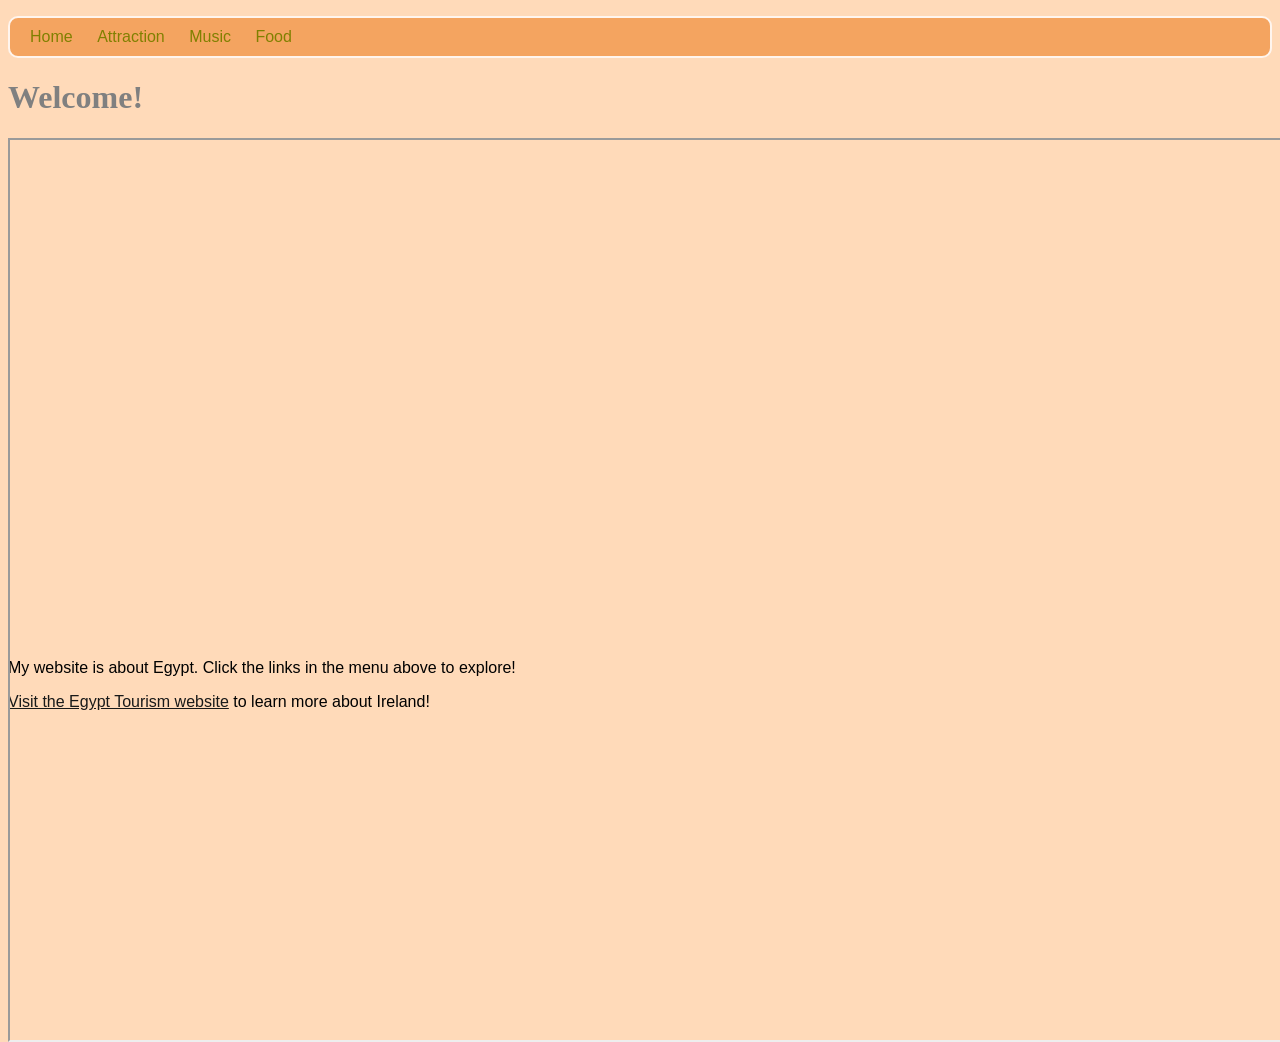
<file: index.html>
<!DOCTYPE html>
<html>
<head>
    <title>Home</title>
    <link rel="stylesheet" href="style.css">
</head>
<body>
    <header>
        <nav>
            <ul>
                <li><a href="index.html">Home</a></li>
                <li><a href="attraction.html">Attraction</a></li>
                <li><a href="music.html">Music</a></li>
                <li><a href="food.html">Food</a></li>
            </ul>
        </nav>
    </header>
    <main>
        <h1>
            Welcome!
        </h1>
        <div><iframe src="https://www.youtube.com/embed/BapSQFJPMM0"></iframe></div>
        <p>My website is about Egypt. Click the links in the menu above to explore!</p>
        
        <a href="https://en.wikipedia.org/wiki/Egypt">Visit the Egypt Tourism website</a> to learn more about Ireland!
      </p>

    </main>
</body>
</html>
</file>
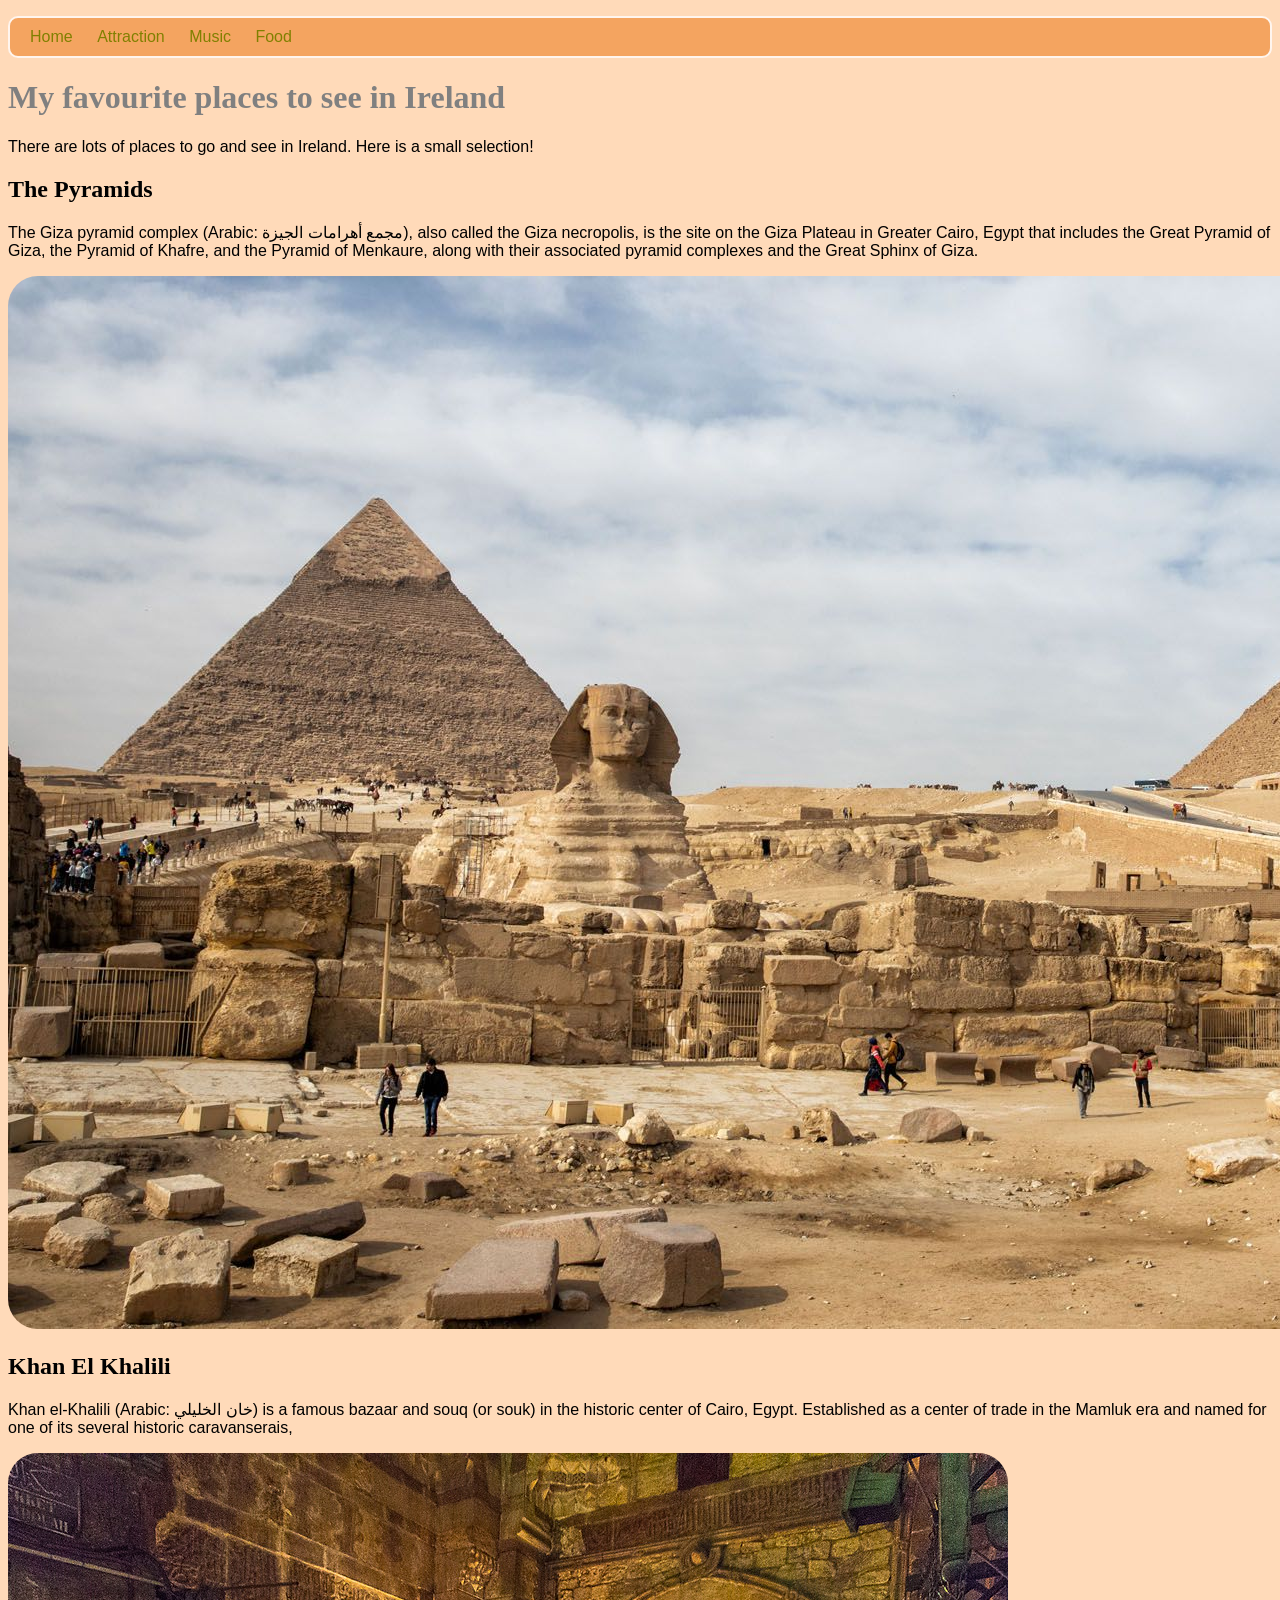
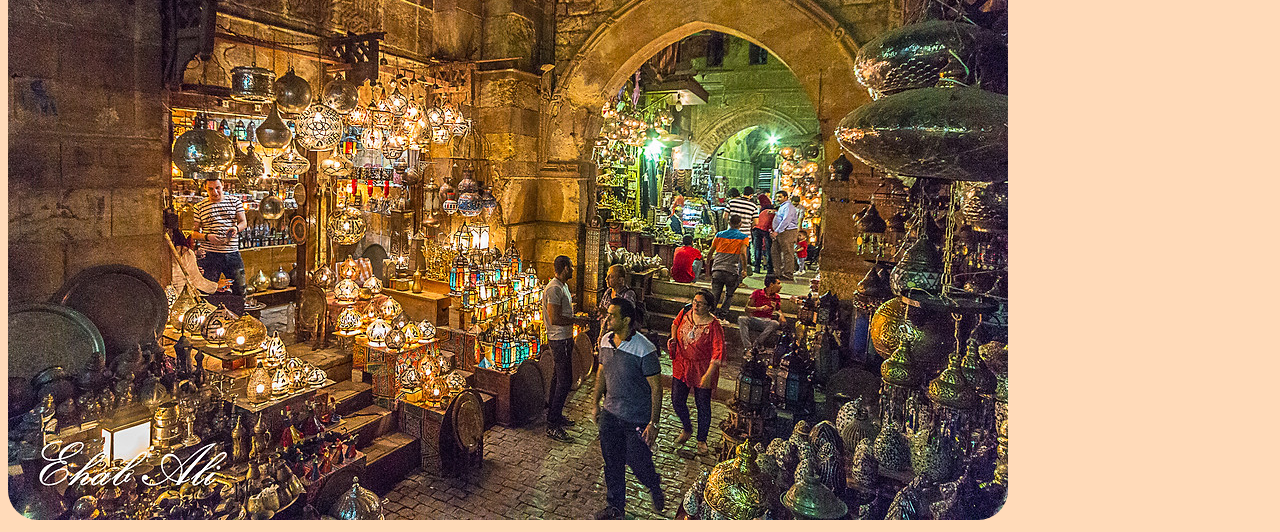
<file: attraction.html>
<!DOCTYPE html>
<html>
<head>
    <title>Attraction</title>
    <link rel="stylesheet" href="style.css">
    
</head>
<body>
     <header>
        <nav>
            <ul>
                <li><a href="index.html">Home</a></li>
                <li><a href="attraction.html">Attraction</a></li>
                <li><a href="music.html">Music</a></li>
                <li><a href="food.html">Food</a></li>
            </ul>
        </nav>
    </header>
    <main>
	    
	    
      <h1>My favourite places to see in Ireland</h1>
      <p>
       There are lots of places to go and see in Ireland.
       Here is a small selection!
      </p>  
      
      <h2>The Pyramids</h2>
      <p>
        The Giza pyramid complex (Arabic: مجمع أهرامات الجيزة), also called
        the Giza necropolis, is the site on the Giza Plateau in Greater
        Cairo, Egypt that includes the Great Pyramid of Giza, the Pyramid of
        Khafre, and the Pyramid of Menkaure, along with their associated
        pyramid complexes and the Great Sphinx of Giza.
      </p>
      <img src="./the pyramids.jpg" class="mediumPictures" />
      <h2>Khan El Khalili</h2>
      <p>
        Khan el-Khalili (Arabic: خان الخليلي) is a famous bazaar and souq
        (or souk) in the historic center of Cairo, Egypt. Established as a
        center of trade in the Mamluk era and named for one of its several
        historic caravanserais,
      </p>
      <img src="./khankhalili.jpg" class="mediumPictures" />
		  
	  </main>
</body>
</html>
</file>
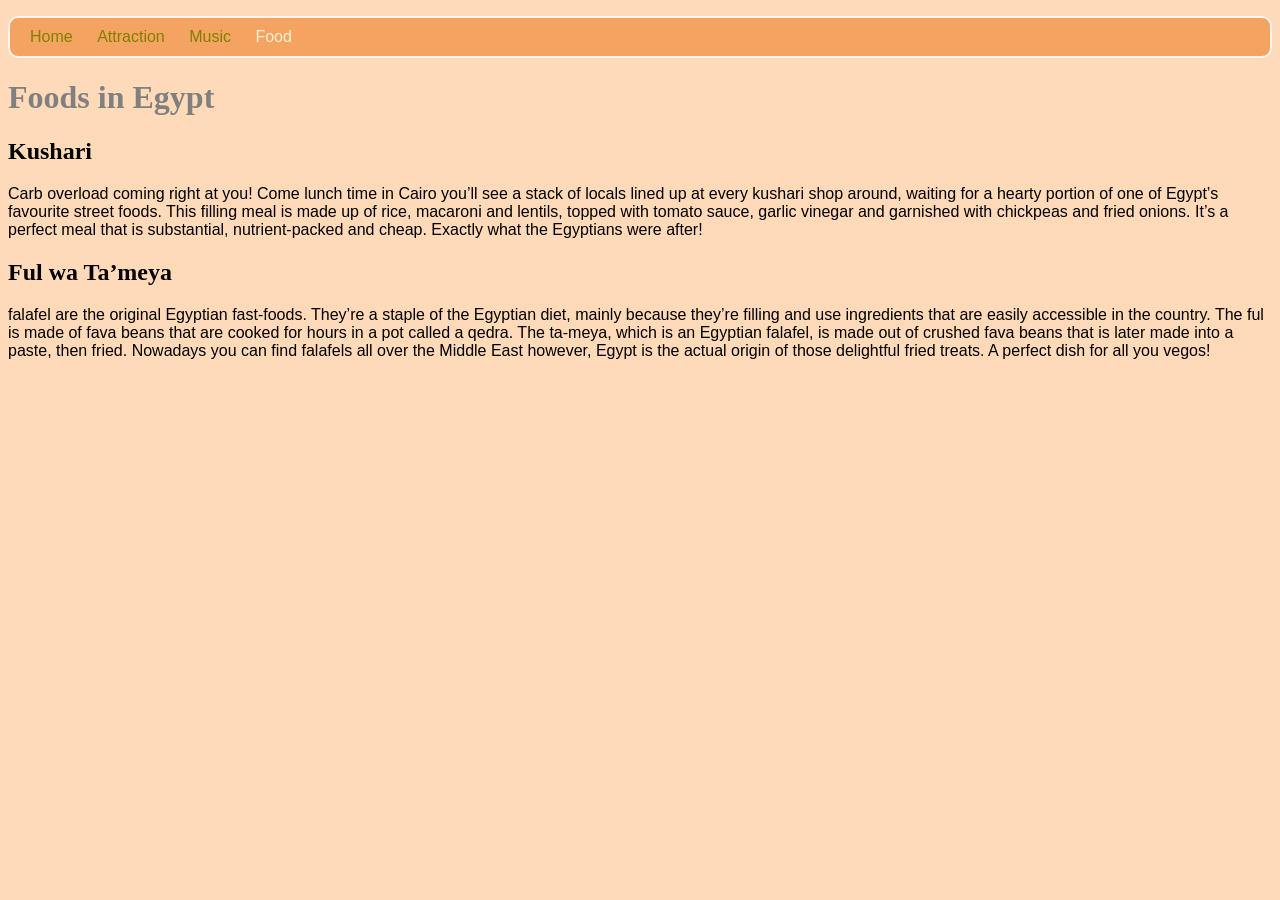
<file: food.html>
<!DOCTYPE html>
<html>
<head>
    <title>Food</title>
    <link rel="stylesheet" href="style.css">
    
</head>
<body>
     <header>
        <nav>
            <ul>
                <li><a href="index.html">Home</a></li>
                <li><a href="attraction.html">Attraction</a></li>
                <li><a href="music.html">Music</a></li>
                <li>Food</li>
            </ul>
        </nav>
    </header>
    <main>
        <h1>Foods in Egypt</h1>
        <h2>Kushari</h2>
        <p>Carb overload coming right at you! Come lunch time in Cairo you’ll
          see a stack of locals lined up at every kushari shop around, waiting
          for a hearty portion of one of Egypt’s favourite street foods. This
          filling meal is made up of rice, macaroni and lentils, topped with
          tomato sauce, garlic vinegar and garnished with chickpeas and fried
          onions. It’s a perfect meal that is substantial, nutrient-packed and
          cheap. Exactly what the Egyptians were after!</p>
          <h2>Ful wa Ta’meya</h2>
          <p>
          falafel are the original Egyptian fast-foods. They’re a staple of
          the Egyptian diet, mainly because they’re filling and use
          ingredients that are easily accessible in the country. The ful is
          made of fava beans that are cooked for hours in a pot called a
          qedra. The ta-meya, which is an Egyptian falafel, is made out of
          crushed fava beans that is later made into a paste, then fried.
          Nowadays you can find falafels all over the Middle East however,
          Egypt is the actual origin of those delightful fried treats. A
          perfect dish for all you vegos!

</p>
    </main>
</body>
</html>
</file>
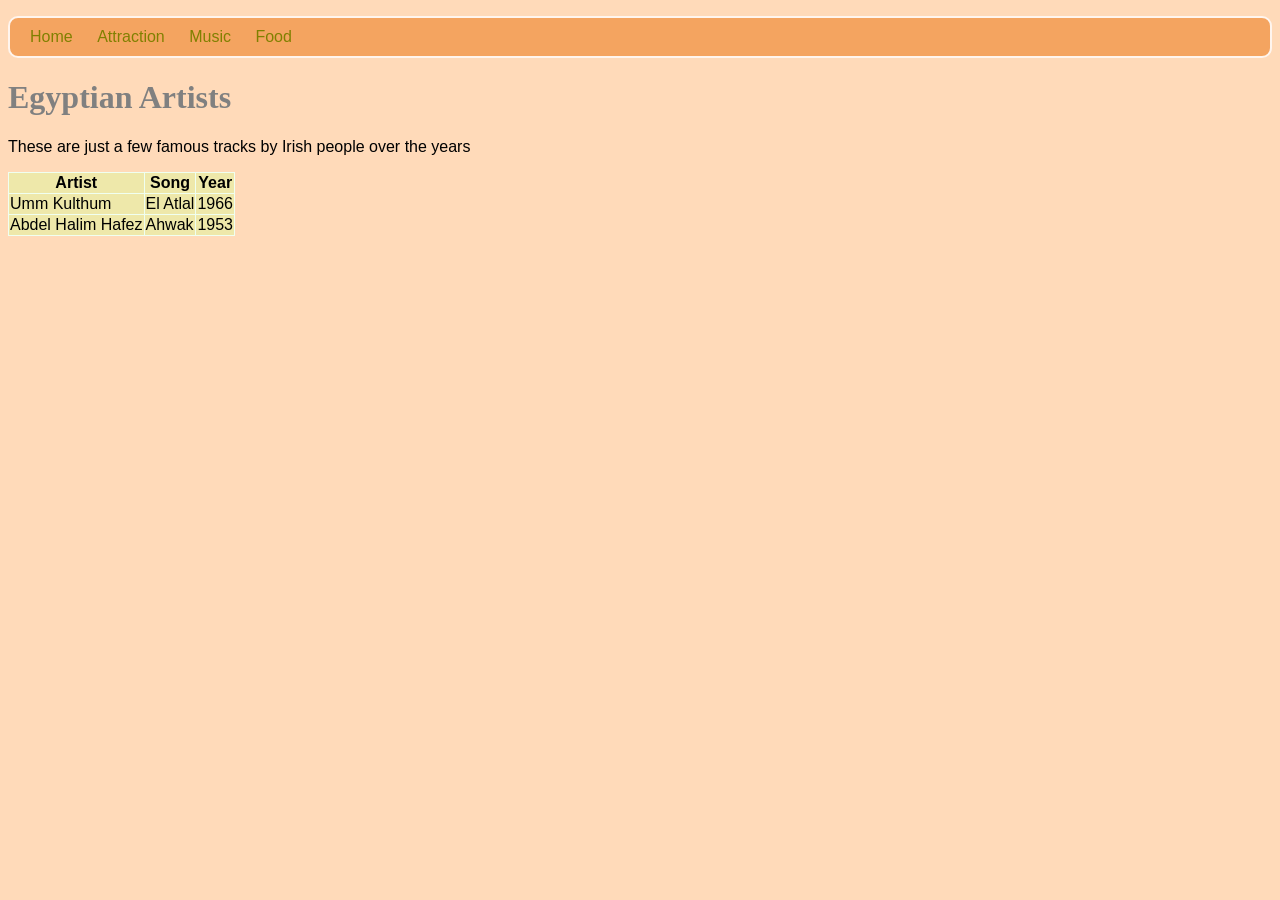
<file: music.html>
<!DOCTYPE html>
<html>
<head>
    <title>Music</title>
	<link rel="stylesheet" href="style.css">
	
</head>
<body>
     <header>
        <nav>
            <ul>
                <li><a href="index.html">Home</a></li>
                <li><a href="attraction.html">Attraction</a></li>
                <li><a href="music.html">Music</a></li>
                <li><a href="food.html">Food</a></li>
            </ul>
        </nav>
    </header>
    <main>
	   
	    <h1>Egyptian Artists</h1>   
	    <p>
	      These are just a few famous tracks by Irish people over the years 
	    </p>
	    
	    
	      
	    <table>
			<tr>
			  <th>Artist</th>
			  <th>Song</th>
			  <th>Year</th>
			</tr>
			<tr>
			  <td>Umm Kulthum</td>
			  <td>El Atlal</td>
			  <td>1966</td>
			</tr>
			<tr>
			  <td>Abdel Halim Hafez</td>
			  <td>Ahwak</td>
			  <td>1953</td>
			</tr>
  
	    </table>
	    
	  </main>
</body>
</html>
</file>
<file: style.css>
body{
    background-color: peachpuff;
    font-family: Arial, Helvetica, sans-serif;
}
h1{
    color: gray;
    font-family: 'Times New Roman', Times, serif;
}
h2{
    font-family: 'Times New Roman', Times, serif;
}
a{
    color: rgb(24, 25, 25);
}
nav ul{
    background-color: sandybrown;
    border-width: 2px;
    border-style: solid;
    border-radius: 10px;
    border-color: seashell;
    padding: 10px;
}
nav ul li{
    list-style-type: none;
    display: inline;
    margin-left: 10px;
    margin-right: 10px;
    color: papayawhip;
}

nav ul li a{
    text-decoration: none;
    color: olive;
}
img{
    border-radius: 30px;
}
div{
    padding-bottom: 40%;
}
table,th,td{
    border: 1px solid honeydew;
    border-collapse: collapse;
}
tr{
    background-color: palegoldenrod;
}
iframe{
    position: absolute;
    width: 100%;
    height: 100%;
}
</file>
